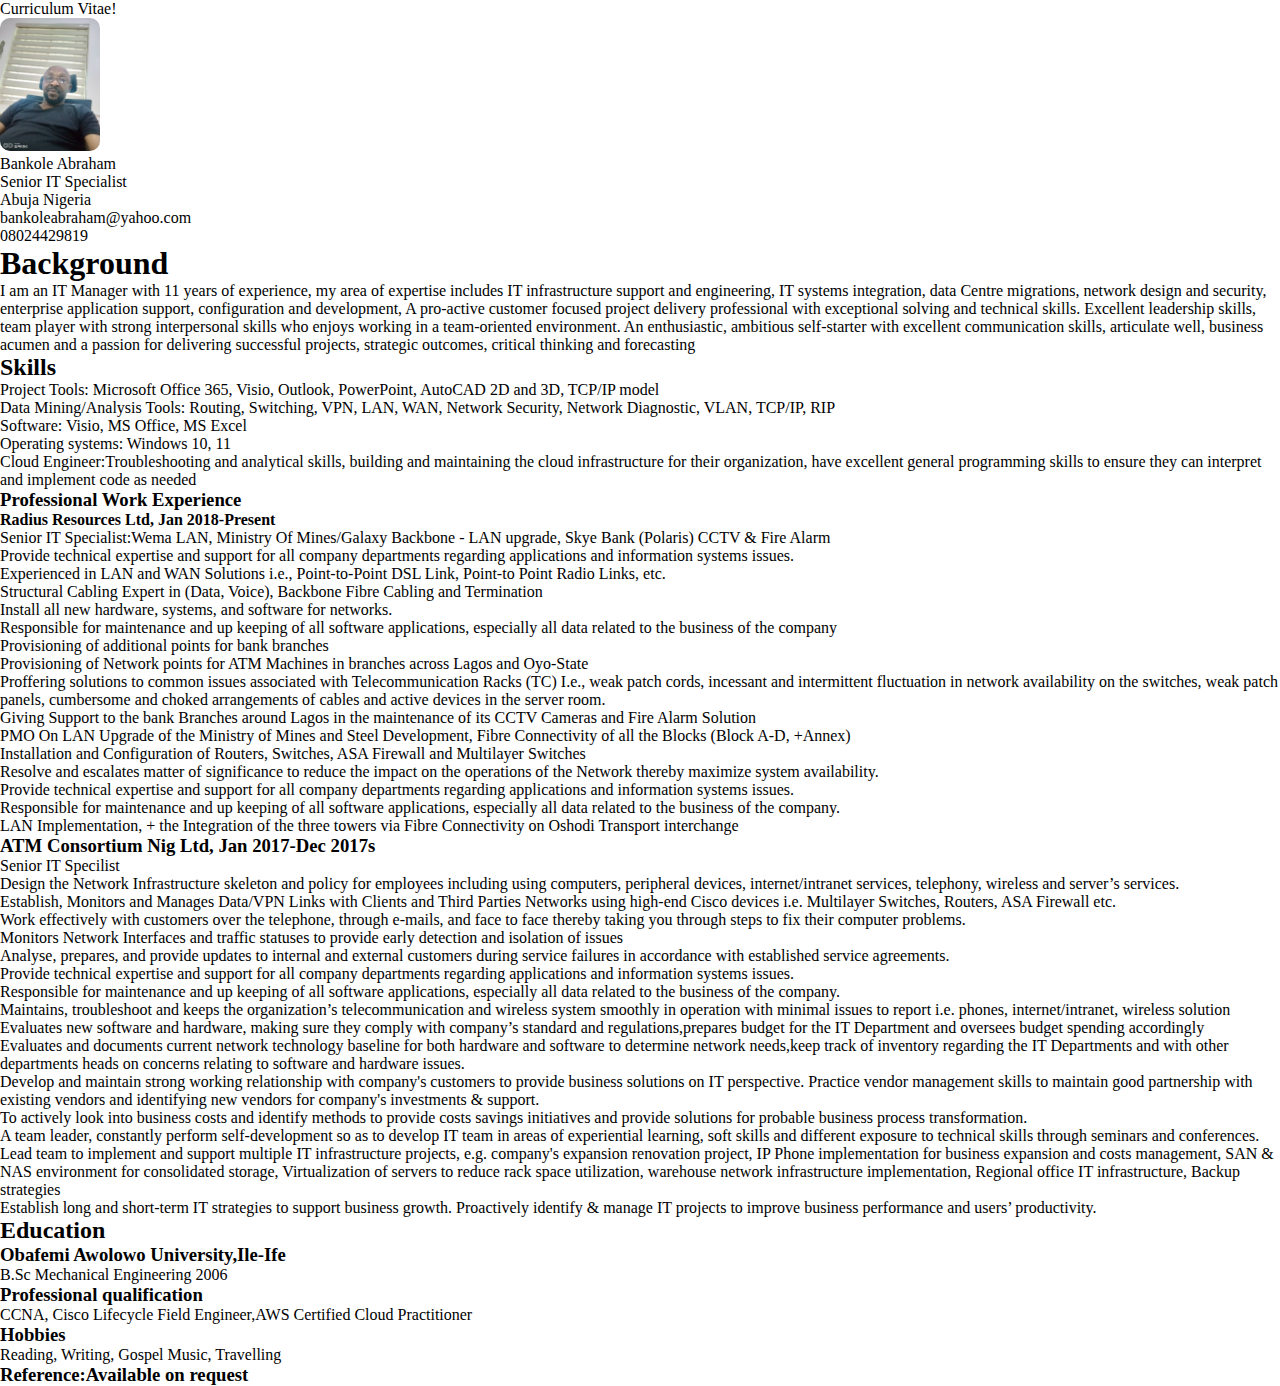
<file: Resume-Bankole/index.html>
<!DOCTYPE html>
<html lang="en">
<head>
    <meta charset="UTF-8">
    <meta http-equiv="X-UA-Compatible" content="IE=edge">
    <meta name="viewport" content="width=device-width, initial-scale=1.0">
    <link rel="stylesheet" href="https://cdnjs.cloudflare.com/ajax/libs/font-awesome/6.4.0/css/all.min.css" integrity="sha512-iecdLmaskl7CVkqkXNQ/ZH/XLlvWZOJyj7Yy7tcenmpD1ypASozpmT/E0iPtmFIB46ZmdtAc9eNBvH0H/ZpiBw==" crossorigin="anonymous" referrerpolicy="no-referrer" />
    <link rel="stylesheet" href="style.css">
    <title>Resume-Bankole</title>
    <style>
        img {
          width: 100px;
          border-radius: 10px; 
        }
    </style>
</head>
<p>Curriculum Vitae!</p>
<body>
    <main>
        <section class="left">
            <div class="left-image">
            <img src="images/banky.jpg">
            <p>Bankole Abraham</p>
            </div>
            <div class="personal">
                <ul>
                    <li><i class="fas fa-briefcase"></i>Senior IT Specialist</li>
                    <li><i class="fas fa-location-arrow"></i>Abuja Nigeria</li>
                    <li><i class="fas fa-envelope"></i>bankoleabraham@yahoo.com</li>
                    <li><i class="fas fa-phone"></i>08024429819</li>
                </ul>
            </div>
        </section>
        <section class="right">

        </section>
        <h1>Background</h1>
        <p>I am an IT Manager with 11 years of experience, my area of expertise includes IT infrastructure support and engineering, IT systems integration, data Centre migrations, network design and security, enterprise application support, configuration and development, A pro-active customer focused project delivery professional with exceptional solving and technical skills. Excellent leadership skills, team player with strong interpersonal skills who enjoys working in a team-oriented environment. An enthusiastic, ambitious self-starter with excellent communication skills, articulate well, business acumen and a passion for delivering successful projects, strategic outcomes, critical thinking and forecasting</p>
        <h2>Skills</h2>
        <div class="personal">
            <ul>
                <li>Project Tools: Microsoft Office 365, Visio, Outlook, PowerPoint, AutoCAD 2D and 3D, TCP/IP model  </li>
                <li>Data Mining/Analysis Tools: Routing, Switching, VPN, LAN, WAN, Network Security, Network Diagnostic, VLAN, TCP/IP, RIP</li>
                <li>Software: Visio, MS Office, MS Excel</li>
                <li>Operating systems: Windows 10, 11</li>
                <li>Cloud Engineer:Troubleshooting and analytical skills, building and maintaining the cloud infrastructure for their organization, have excellent general programming skills to ensure they can interpret and implement code as needed</li>
            </ul>
            <h3>Professional Work Experience</h3>
            <h4>Radius Resources Ltd, Jan 2018-Present</h4>
            <p>Senior IT Specialist:Wema LAN, Ministry Of Mines/Galaxy Backbone - LAN upgrade, Skye Bank (Polaris) CCTV & Fire Alarm</p>
            <div class="personal">
                <ul>
                    <li>Provide technical expertise and support for all company departments regarding applications and information systems issues.</li>
                    <li>Experienced in LAN and WAN Solutions i.e., Point-to-Point DSL Link, Point-to Point Radio Links, etc.</li>
                    <li>Structural Cabling Expert in (Data, Voice), Backbone Fibre Cabling and Termination</li>
                    <li>Install all new hardware, systems, and software for networks.</li>
                    <li>Responsible for maintenance and up keeping of all software applications, especially all data related to the business of the company</li>
                    <li>Provisioning of additional points for bank branches</li>
                    <li>Provisioning of Network points for ATM Machines in branches across Lagos and Oyo-State</li>
                    <li>Proffering solutions to common issues associated with Telecommunication Racks (TC) I.e., weak patch cords, incessant and intermittent fluctuation in network availability on the switches, weak patch panels, cumbersome and choked arrangements of cables and active devices in the server room.</li>
                    <li>Giving Support to the bank Branches around Lagos in the maintenance of its CCTV Cameras and Fire Alarm Solution</li>
                    <li>PMO On LAN Upgrade of the Ministry of Mines and Steel Development, Fibre Connectivity of all the Blocks (Block A-D, +Annex)</li>
                    <li>Installation and Configuration of Routers, Switches, ASA Firewall and Multilayer Switches</li>
                    <li>Resolve and escalates matter of significance to reduce the impact on the operations of the Network thereby maximize system availability.</li>
                    <li>Provide technical expertise and support for all company departments regarding applications and information systems issues.</li>
                    <li>Responsible for maintenance and up keeping of all software applications, especially all data related to the business of the company.</li>
                    <li>LAN Implementation, + the Integration of the three towers via Fibre Connectivity on Oshodi Transport interchange</li>
            <h3>ATM Consortium Nig Ltd, Jan 2017-Dec 2017s</h3>
            <p>Senior IT Specilist</p>
            <div class="personal">
                <ul>
                    <li>Design the Network Infrastructure skeleton and policy for employees including using computers, peripheral devices, internet/intranet services, telephony, wireless and server’s services.</li>
                    <li>Establish, Monitors and Manages Data/VPN Links with Clients and Third Parties Networks using high-end Cisco devices i.e. Multilayer Switches, Routers, ASA Firewall etc.</li>
                    <li>Work effectively with customers over the telephone, through e-mails, and face to face thereby taking you through steps to fix their computer problems.</li>
                    <li>Monitors Network Interfaces and traffic statuses to provide early detection and isolation of issues</li>
                    <li>Analyse, prepares, and provide updates to internal and external customers during service failures in accordance with established service agreements.</li>
                    <li>Provide technical expertise and support for all company departments regarding applications and information systems issues.</li>
                    <li>Responsible for maintenance and up keeping of all software applications, especially all data related to the business of the company.</li>
                    <li>Maintains, troubleshoot and keeps the organization’s telecommunication and wireless system smoothly in operation with minimal issues to report i.e. phones, internet/intranet, wireless solution</li>
                    <li>Evaluates new software and hardware, making sure they comply with company’s standard and regulations,prepares budget for the IT Department and oversees budget spending accordingly</li>
                    <li>Evaluates and documents current network technology baseline for both hardware and software to determine network needs,keep track of inventory regarding the IT Departments and with other departments heads on concerns relating to software and hardware issues.</li>
                    <li>Develop and maintain strong working relationship with company's customers to provide business solutions on IT perspective. Practice vendor management skills to maintain good partnership with existing vendors and identifying new vendors for company's investments & support.</li>
                    <li>To actively look into business costs and identify methods to provide costs savings initiatives and provide solutions for probable business process transformation.</li>
                    <li>A team leader, constantly perform self-development so as to develop IT team in areas of experiential learning, soft skills and different exposure to technical skills through seminars and conferences.</li>
                    <li>Lead team to implement and support multiple IT infrastructure projects, e.g. company's expansion renovation project, IP Phone implementation for business expansion and costs management, SAN & NAS environment for consolidated storage, Virtualization of servers to reduce rack space utilization, warehouse network infrastructure implementation, Regional office IT infrastructure, Backup strategies</li>
                    <li>Establish long and short-term IT strategies to support business growth. Proactively identify & manage IT projects to improve business performance and users’ productivity. </li>
<h2>Education</h2>
<h3>Obafemi Awolowo University,Ile-Ife</h3>
<p>B.Sc Mechanical Engineering 2006</p>
<h3>Professional qualification</h3>
CCNA, Cisco Lifecycle Field Engineer,AWS Certified Cloud Practitioner
<H3>Hobbies</H3>
Reading, Writing, Gospel Music, Travelling
<h3>Reference:Available on request</h3>

                </ul>
            </div>
   
            </div>
        </div>
               
    </main>
</body>
</html>
</file>
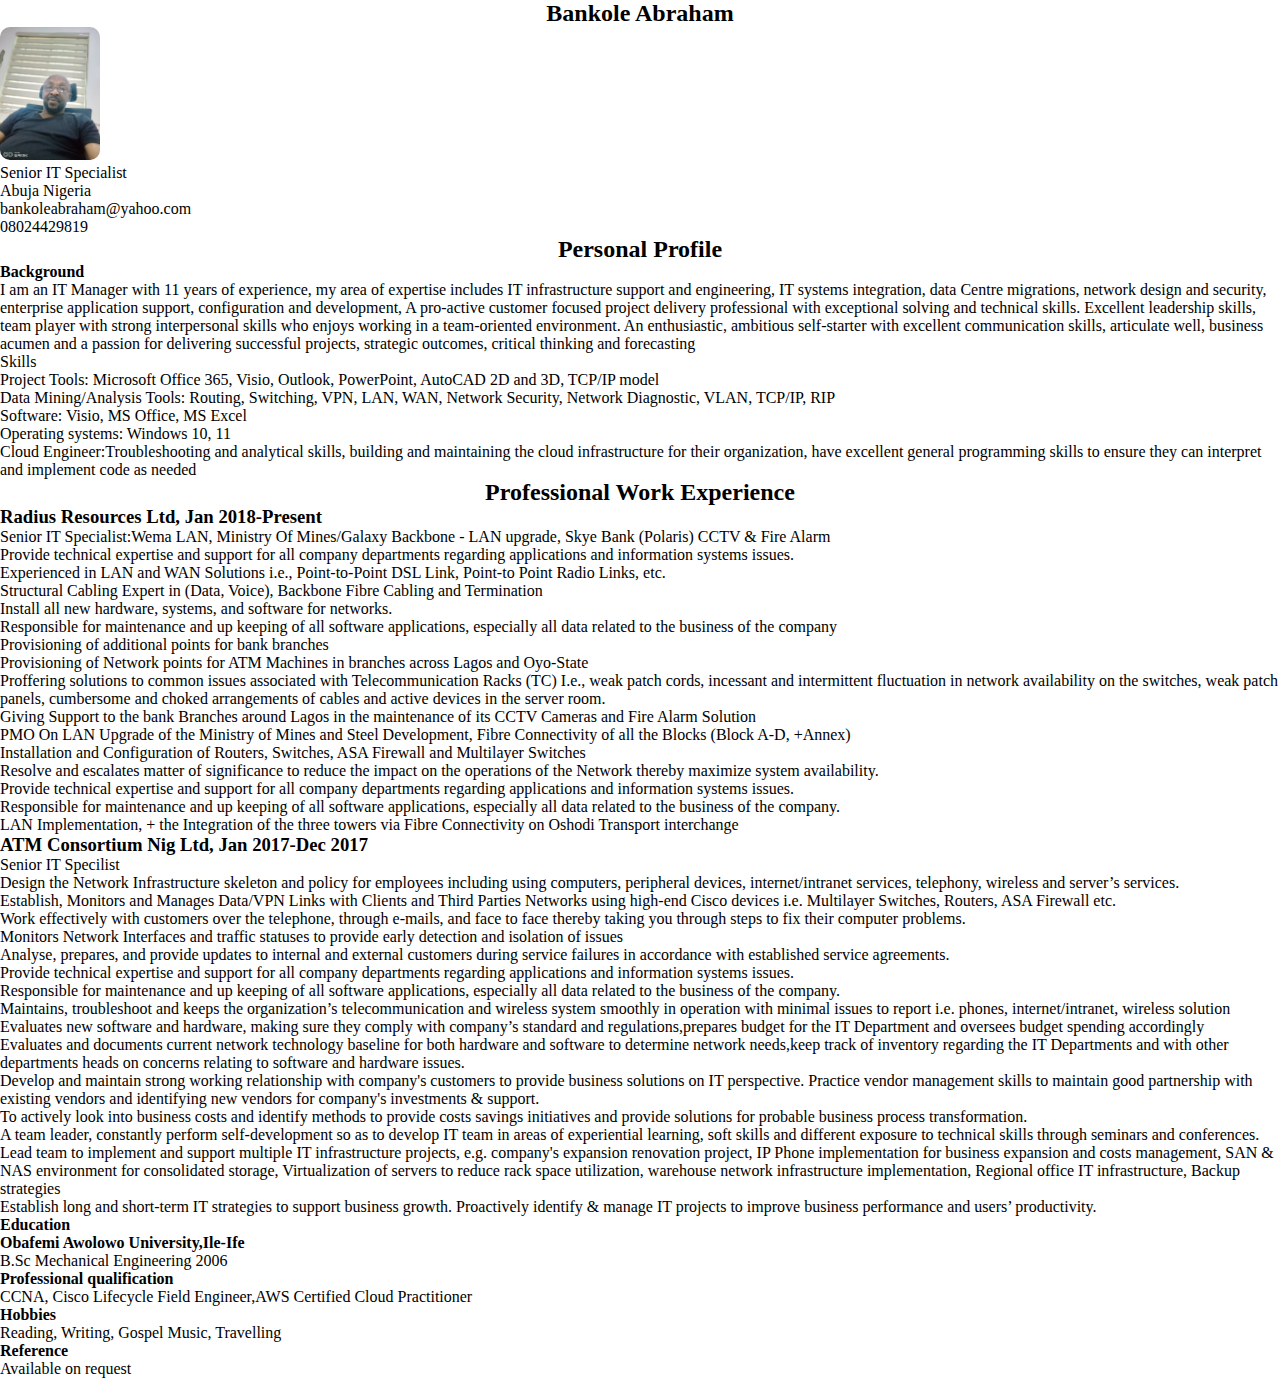
<file: Resume-Bankole/My Resume-Bankole Abraham.html>
<!DOCTYPE html>
<html lang="en">
<head>
    <meta charset="UTF-8">
    <meta http-equiv="X-UA-Compatible" content="IE=edge">
    <meta name="viewport" content="width=device-width, initial-scale=1.0">
    <link rel="stylesheet" href="https://cdnjs.cloudflare.com/ajax/libs/font-awesome/6.4.0/css/all.min.css" integrity="sha512-iecdLmaskl7CVkqkXNQ/ZH/XLlvWZOJyj7Yy7tcenmpD1ypASozpmT/E0iPtmFIB46ZmdtAc9eNBvH0H/ZpiBw==" crossorigin="anonymous" referrerpolicy="no-referrer" />
    <link rel="stylesheet" href="style.css">
    <title>Resume-Bankole</title>
    <style>
        img {
          width: 100px;
          border-radius: 10px; 
        }
    </style>
</head>
<h2 id="center">Bankole Abraham</h2>
<body>
    <main>
        <section class="left">
            <div class="left-image">
            <img src="images/banky.jpg">
            </div>
            <div class="personal">
                <ul>
                    <li><i class="fas fa-briefcase"></i>Senior IT Specialist</li>
                    <li><i class="fas fa-location-arrow"></i>Abuja Nigeria</li>
                    <li><i class="fas fa-envelope"></i>bankoleabraham@yahoo.com</li>
                    <li><i class="fas fa-phone"></i>08024429819</li>
                </ul>
            </div>
        </section>
        <section class="right">

        </section>
        <h2 id="center">Personal Profile</h2>
        <h4><i class="fas fa-cog"></i>Background</h4>
        <p>I am an IT Manager with 11 years of experience, my area of expertise includes IT infrastructure support and engineering, IT systems integration, data Centre migrations, network design and security, enterprise application support, configuration and development, A pro-active customer focused project delivery professional with exceptional solving and technical skills. Excellent leadership skills, team player with strong interpersonal skills who enjoys working in a team-oriented environment. An enthusiastic, ambitious self-starter with excellent communication skills, articulate well, business acumen and a passion for delivering successful projects, strategic outcomes, critical thinking and forecasting</p>
        <div class="skills"></div
        <h3><i class="fas fa-cog"></i>Skills</h3>
        <div class="personal">
            <ul>
                <li>Project Tools: Microsoft Office 365, Visio, Outlook, PowerPoint, AutoCAD 2D and 3D, TCP/IP model  </li>
                <li>Data Mining/Analysis Tools: Routing, Switching, VPN, LAN, WAN, Network Security, Network Diagnostic, VLAN, TCP/IP, RIP</li>
                <li>Software: Visio, MS Office, MS Excel</li>
                <li>Operating systems: Windows 10, 11</li>
                <li>Cloud Engineer:Troubleshooting and analytical skills, building and maintaining the cloud infrastructure for their organization, have excellent general programming skills to ensure they can interpret and implement code as needed</li>
            </ul>
            <h2 id="center">Professional Work Experience</h2>
            <h3>Radius Resources Ltd, Jan 2018-Present</h3>
            <p>Senior IT Specialist:Wema LAN, Ministry Of Mines/Galaxy Backbone - LAN upgrade, Skye Bank (Polaris) CCTV & Fire Alarm</p>
            <div class="personal">
                <ul>
                    <li>Provide technical expertise and support for all company departments regarding applications and information systems issues.</li>
                    <li>Experienced in LAN and WAN Solutions i.e., Point-to-Point DSL Link, Point-to Point Radio Links, etc.</li>
                    <li>Structural Cabling Expert in (Data, Voice), Backbone Fibre Cabling and Termination</li>
                    <li>Install all new hardware, systems, and software for networks.</li>
                    <li>Responsible for maintenance and up keeping of all software applications, especially all data related to the business of the company</li>
                    <li>Provisioning of additional points for bank branches</li>
                    <li>Provisioning of Network points for ATM Machines in branches across Lagos and Oyo-State</li>
                    <li>Proffering solutions to common issues associated with Telecommunication Racks (TC) I.e., weak patch cords, incessant and intermittent fluctuation in network availability on the switches, weak patch panels, cumbersome and choked arrangements of cables and active devices in the server room.</li>
                    <li>Giving Support to the bank Branches around Lagos in the maintenance of its CCTV Cameras and Fire Alarm Solution</li>
                    <li>PMO On LAN Upgrade of the Ministry of Mines and Steel Development, Fibre Connectivity of all the Blocks (Block A-D, +Annex)</li>
                    <li>Installation and Configuration of Routers, Switches, ASA Firewall and Multilayer Switches</li>
                    <li>Resolve and escalates matter of significance to reduce the impact on the operations of the Network thereby maximize system availability.</li>
                    <li>Provide technical expertise and support for all company departments regarding applications and information systems issues.</li>
                    <li>Responsible for maintenance and up keeping of all software applications, especially all data related to the business of the company.</li>
                    <li>LAN Implementation, + the Integration of the three towers via Fibre Connectivity on Oshodi Transport interchange</li>
            <h3>ATM Consortium Nig Ltd, Jan 2017-Dec 2017</h3>
            <p>Senior IT Specilist</p>
            <div class="personal">
                <ul>
                    <li>Design the Network Infrastructure skeleton and policy for employees including using computers, peripheral devices, internet/intranet services, telephony, wireless and server’s services.</li>
                    <li>Establish, Monitors and Manages Data/VPN Links with Clients and Third Parties Networks using high-end Cisco devices i.e. Multilayer Switches, Routers, ASA Firewall etc.</li>
                    <li>Work effectively with customers over the telephone, through e-mails, and face to face thereby taking you through steps to fix their computer problems.</li>
                    <li>Monitors Network Interfaces and traffic statuses to provide early detection and isolation of issues</li>
                    <li>Analyse, prepares, and provide updates to internal and external customers during service failures in accordance with established service agreements.</li>
                    <li>Provide technical expertise and support for all company departments regarding applications and information systems issues.</li>
                    <li>Responsible for maintenance and up keeping of all software applications, especially all data related to the business of the company.</li>
                    <li>Maintains, troubleshoot and keeps the organization’s telecommunication and wireless system smoothly in operation with minimal issues to report i.e. phones, internet/intranet, wireless solution</li>
                    <li>Evaluates new software and hardware, making sure they comply with company’s standard and regulations,prepares budget for the IT Department and oversees budget spending accordingly</li>
                    <li>Evaluates and documents current network technology baseline for both hardware and software to determine network needs,keep track of inventory regarding the IT Departments and with other departments heads on concerns relating to software and hardware issues.</li>
                    <li>Develop and maintain strong working relationship with company's customers to provide business solutions on IT perspective. Practice vendor management skills to maintain good partnership with existing vendors and identifying new vendors for company's investments & support.</li>
                    <li>To actively look into business costs and identify methods to provide costs savings initiatives and provide solutions for probable business process transformation.</li>
                    <li>A team leader, constantly perform self-development so as to develop IT team in areas of experiential learning, soft skills and different exposure to technical skills through seminars and conferences.</li>
                    <li>Lead team to implement and support multiple IT infrastructure projects, e.g. company's expansion renovation project, IP Phone implementation for business expansion and costs management, SAN & NAS environment for consolidated storage, Virtualization of servers to reduce rack space utilization, warehouse network infrastructure implementation, Regional office IT infrastructure, Backup strategies</li>
                    <li>Establish long and short-term IT strategies to support business growth. Proactively identify & manage IT projects to improve business performance and users’ productivity. </li>
<h4><i class="fas fa-cog"></i>Education</h4>
<h4>Obafemi Awolowo University,Ile-Ife</h4>
<p>B.Sc Mechanical Engineering 2006</p>
<h4><i class="fas-fa-cog"></i>Professional qualification</h4>
<p>CCNA, Cisco Lifecycle Field Engineer,AWS Certified Cloud Practitioner</p>
<h4><i class="fas fa-cog"></i>Hobbies</h4>
Reading, Writing, Gospel Music, Travelling
<h4><i class="fas fa-cog"></i>Reference</h4>
Available on request

                </ul>
            </div>
   
            </div>
        </div>
               
    </main>
</body>
</html>
</file>
<file: Resume-Bankole/style.css>
*,
body {
    margin: 0;
    padding: 0;
    box-sizing: border-box;
}

ul{
  list-style: none;
}
#center {

    text-align: center;
    
}
</file>
